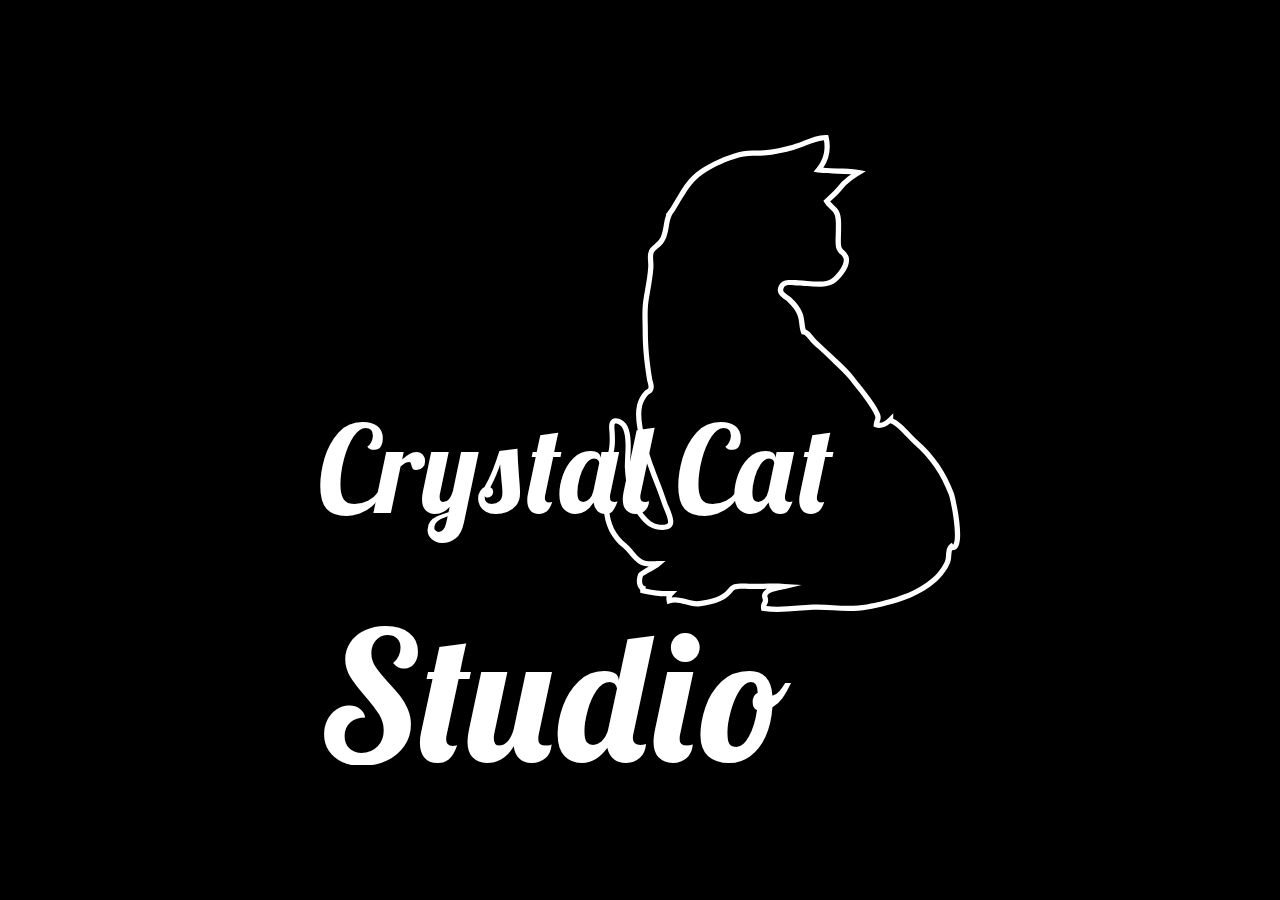
<file: index.html>
<!DOCTYPE html>
<html lang="en">
<head>
    <meta charset="UTF-8">
    <meta http-equiv="X-UA-Compatible" content="IE=edge">
    <meta name="viewport" content="width=device-width, initial-scale=1.0">
    <title>Crystal Cat Studios</title>
    <link rel="stylesheet" href="./style.css">
    <link rel="preconnect" href="https://fonts.googleapis.com">
    <link rel="preconnect" href="https://fonts.gstatic.com" crossorigin>
    <link href="https://fonts.googleapis.com/css2?family=Lobster&display=swap" rel="stylesheet"> 
</head>
<body>
    <svg class="fade unselectable"
   version="1.1"
   id="svg2"
   width="856.13501"
   height="842.48901"
   viewBox="0 0 856.13501 842.48901"
   xmlns="http://www.w3.org/2000/svg"
   xmlns:svg="http://www.w3.org/2000/svg">
  <g
     id="layer1"
     transform="translate(-179.89391,0.49651931)">
    <g
       id="g56"
       transform="matrix(1.3333333,0,0,1.3333333,558.16211,-0.49657056)">
      <g
         id="g58"
         transform="matrix(5.258243,0,0,5.258243,-63.402243,-37.028698)">
        <g
           id="g60">
          <path
             d="m 45.367,98.004 c -0.90234,0 -1.8086,-0.04687 -2.6992,-0.17578 l -0.35547,-0.05078 -0.06641,-0.35156 c -0.10938,-0.58203 0.07422,-0.96875 0.20703,-1.2461 0.07813,-0.16406 0.12109,-0.26563 0.12891,-0.37891 0.0078,-0.11719 -0.02344,-0.20312 -0.0625,-0.32031 -0.125,-0.37109 -0.21094,-0.78516 0.27344,-1.3906 0.14844,-0.1875 0.33984,-0.34375 0.55469,-0.48047 -0.22656,0.0039 -0.45703,0.0078 -0.67969,0.01172 -0.94922,0.01563 -1.875,0.02734 -2.8359,0 -0.66016,-0.02344 -1.3398,-0.04687 -1.9727,0.01953 -0.65625,0.06641 -0.76172,0.18359 -1.1367,0.61328 -0.15234,0.17578 -0.33594,0.37891 -0.58594,0.62109 -1.0625,1.0234 -2.8672,1.6914 -5.5156,2.0469 -1,0.13281 -1.9375,-0.11328 -2.8438,-0.35547 -1.0078,-0.26562 -1.957,-0.51562 -2.8984,-0.21094 l -0.52344,0.17188 -0.12109,-0.53516 C 24.16001,95.66029 24.1561,95.33607 24.2147,95.0431 22.6405,95.02357 21.2069,94.82826 19.5663,94.42982 l -0.37109,-0.08984 -0.0078,-0.38281 c -0.0039,-0.07031 -0.0039,-0.12891 -0.0078,-0.1875 -0.59375,-0.46484 -0.73047,-1.4297 -0.57813,-2.2344 0.14844,-0.79688 0.25391,-0.97266 0.80859,-1.3281 l 0.24609,-0.16016 c 0.38281,-0.26172 0.79297,-0.47266 1.1875,-0.67969 0.01563,-0.0078 0.03125,-0.01563 0.04687,-0.02344 -0.69531,-0.02734 -1.3711,-0.15234 -1.9727,-0.53516 -0.72656,-0.46094 -1.2656,-1.1094 -1.7891,-1.7344 -0.38281,-0.45703 -0.74219,-0.89062 -1.1602,-1.2344 -2.5234,-2.0898 -3.6289,-4.4805 -3.8047,-8.25 -0.09766,-2.0391 -0.21484,-4.5781 0.08984,-6.7891 0.10938,-0.78516 0.33203,-1.5234 0.54688,-2.2383 0.16406,-0.55078 0.32422,-1.0664 0.42578,-1.5938 0.17969,-0.92188 0.15625,-2.0508 0.10547,-3.0312 -0.0078,-0.11719 -0.01953,-0.24609 -0.02734,-0.38672 -0.07031,-0.78516 -0.15625,-1.7617 0.47266,-2.2422 0.36719,-0.28125 0.875,-0.30859 1.5117,-0.07422 2.375,0.86328 2.1719,4.6289 2.0195,7.375 -0.04297,0.77344 -0.07813,1.4375 -0.05078,1.9062 0.22266,3.7578 0.98438,6.5781 2.2695,8.3867 0.91406,1.2891 1.8867,2.1172 2.7344,2.3281 0.95703,0.24219 2.0742,0.23047 2.2109,-0.17188 0.17188,-0.51562 -0.42578,-1.9258 -0.74219,-2.6836 -0.125,-0.29688 -0.23438,-0.55469 -0.30469,-0.75781 L 23.14421,76.8124 C 22.85515,75.98818 22.56609,75.1718 22.2614,74.3827 l -0.15234,-0.39062 c -1.0664,-2.75 -2.168,-5.5938 -2.8828,-8.4453 -0.58984,-2.3594 -1.125,-4.8438 -0.64453,-7.0195 0.1875,-0.84766 0.73828,-1.8672 1.4062,-2.5977 0.20703,-0.22656 0.39844,-0.33203 0.53516,-0.40625 0.14453,-0.07813 0.15625,-0.08594 0.21484,-0.23828 0.09375,-0.26172 -0.01172,-0.64062 -0.11719,-1.0078 C 20.56215,54.07022 20.50746,53.871 20.47621,53.6835 19.9098,50.1054 19.6559,47.3124 19.6559,44.6288 c 0,-0.51953 -0.01172,-1.0469 -0.02344,-1.5781 -0.03125,-1.4883 -0.06641,-3.0312 0.15234,-4.4844 0.09766,-0.64844 0.21484,-1.3164 0.33203,-1.9922 0.25391,-1.4609 0.51953,-2.9727 0.60156,-4.3945 0.01563,-0.28516 -0.0078,-0.60547 -0.03125,-0.9375 -0.05078,-0.70703 -0.10547,-1.5117 0.18359,-2.1641 0.23438,-0.53516 0.68359,-0.89844 1.1133,-1.2461 0.28125,-0.23047 0.54688,-0.44531 0.73438,-0.69141 0.59375,-0.78906 0.76562,-1.7695 0.94141,-2.8047 0.12109,-0.69141 0.24219,-1.4023 0.50391,-2.0625 l -0.12891,-0.14453 c 0.12891,-0.11719 0.25781,-0.25391 0.38281,-0.41016 0.03516,-0.0625 0.07031,-0.125 0.10938,-0.18359 l 0.02344,0.01563 c 0.34766,-0.46094 0.67969,-1.0312 0.98047,-1.5508 0.15625,-0.27344 0.30859,-0.53516 0.45703,-0.77344 l 0.40625,-0.65234 c 1.1367,-1.8438 2.207,-3.5859 4.2344,-4.9336 2.1367,-1.418 4.7969,-2.6172 7.2969,-3.293 1.1992,-0.32422 2.3672,-0.33984 3.4961,-0.35547 0.46484,-0.00781 0.93359,-0.011719 1.4102,-0.039063 1.7148,-0.097656 3.7266,-0.60156 5.4727,-1.0664 0.64844,-0.17188 1.3477,-0.44922 2.0859,-0.74219 1.4141,-0.55859 2.8477,-1.125 4.2656,-1.1016 l 0.38672,0.011719 0.08984,0.375 c 0.49219,2.1172 0.14844,4.0898 -1.0234,5.8711 0.91406,0.08203 1.832,0.10156 2.7266,0.11719 1.3438,0.02734 2.7305,0.05469 4.1094,0.30078 l 1.2812,0.23047 -1.1055,0.6875 c -1.0586,0.65625 -2.375,1.5391 -3.168,2.5234 -0.77344,0.95703 -1.5,1.6328 -2.2695,2.3477 l -0.26172,0.24219 c 0.17578,0.21094 0.38281,0.39453 0.60156,0.58594 0.45312,0.40234 0.97266,0.85937 1.2305,1.6445 0.28125,0.85938 0.26953,1.7812 0.25781,2.6719 l -0.0039,0.53125 c 0,0.32031 -0.01172,0.65234 -0.02344,0.98438 -0.02344,0.63281 -0.04687,1.2891 0.01953,1.8867 0.05469,0.51562 0.26562,0.71484 0.58594,1.0195 0.26172,0.24609 0.58594,0.55469 0.79688,1.0703 0.71875,1.7773 -1.418,4.2188 -2.5039,5.0547 -1.3477,1.043 -3.4883,0.83984 -5.375,0.66016 -0.62891,-0.05859 -1.2266,-0.11719 -1.7188,-0.11719 -0.23828,0 -0.49219,-0.01563 -0.75391,-0.03516 -1.0117,-0.06641 -1.6953,-0.07031 -1.957,0.46094 -0.29297,0.59375 -0.06641,0.82031 0.71484,1.3711 0.23438,0.16406 0.46875,0.33203 0.66406,0.51563 1.0586,0.98437 1.7383,1.8984 2.1406,2.8672 0.27344,0.66406 0.35547,1.3281 0.4375,1.9727 0.05469,0.44141 0.10547,0.86328 0.21875,1.2617 0.58203,0.21094 1.0547,0.80469 1.4805,1.332 0.1875,0.23047 0.35938,0.45312 0.52734,0.60938 0.36719,0.34766 0.74219,0.6875 1.1133,1.0312 0.64062,0.58984 1.2812,1.1758 1.9062,1.7812 0.35547,0.34766 0.73047,0.69531 1.1133,1.0547 1.0938,1.0156 2.2227,2.0664 3.0898,3.2148 0.39844,0.52734 0.82422,1.0625 1.2539,1.5977 0.78906,0.99219 1.6055,2.0195 2.2969,3.0469 0.42578,0.63281 0.91016,1.3828 1.2695,2.1445 0.375,0.79688 0.28516,1.1758 0.10937,1.6641 -0.03125,0.08984 -0.0625,0.17969 -0.09375,0.28125 0.54297,0.03125 1.1211,-0.30859 1.7734,-0.95703 l 0.86719,-0.85938 -0.01563,1.0742 c 1.125,0.47266 2.2656,1.6797 3.2812,2.7539 0.48438,0.51172 0.94141,0.99609 1.3398,1.3438 3.1484,2.7266 5.418,6.0156 6.9375,10.055 0.27734,0.73828 2.1172,8.7578 0.65625,10.516 -0.25781,0.30859 -0.60938,0.45312 -0.99219,0.41016 -0.08203,0.30078 -0.11719,0.71875 -0.14453,1.0547 -0.03516,0.45703 -0.07031,0.89062 -0.19922,1.2344 -0.53906,1.4648 -1.707,2.8477 -2.6211,3.6523 -3.0625,2.7031 -6.7695,3.8711 -9.6562,4.5859 -2.4375,0.60547 -4.5078,1.0625 -7.0547,1.0625 -1.0352,0 -2.0586,-0.0625 -3.0469,-0.125 -1.2109,-0.07422 -2.4648,-0.15234 -3.7188,-0.10938 -0.94922,0.03125 -1.9102,0.10547 -2.875,0.18359 -1.3242,0.11328 -2.6562,0.21484 -3.9844,0.21484 z m -2.1289,-1.1094 c 1.9688,0.22656 4.0273,0.0625 6.0195,-0.08984 0.98047,-0.07422 1.957,-0.15234 2.9219,-0.1875 1.2969,-0.04297 2.5781,0.03516 3.8125,0.10937 0.97656,0.05859 1.9805,0.12109 2.9844,0.12109 2.4375,0 4.3633,-0.42969 6.8125,-1.0352 2.7734,-0.6875 6.332,-1.8047 9.2344,-4.3672 1.0312,-0.91016 1.9531,-2.1875 2.3477,-3.25 0.07813,-0.21484 0.10938,-0.59766 0.14062,-0.96484 0.0625,-0.77344 0.13281,-1.6523 0.69531,-2.1016 l 0.39844,-0.31641 0.28516,0.37109 c 0.91797,-1.207 -0.37109,-8.2539 -0.83984,-9.5039 -1.457,-3.8789 -3.6328,-7.0352 -6.6523,-9.6484 -0.4375,-0.37891 -0.91016,-0.87891 -1.4102,-1.4102 -1.0078,-1.0664 -2.1484,-2.2773 -3.1055,-2.5781 -0.96875,0.8125 -1.9141,1.0625 -2.8242,0.75 l -0.37109,-0.12891 0.03906,-0.39453 c 0.04688,-0.45312 0.15234,-0.75391 0.23438,-0.97266 0.11328,-0.3125 0.15234,-0.41406 -0.07422,-0.89453 -0.32812,-0.70312 -0.78906,-1.4102 -1.1914,-2.0156 -0.66797,-0.99609 -1.4727,-2.0039 -2.2461,-2.9805 -0.43359,-0.54688 -0.86328,-1.0859 -1.2656,-1.6172 -0.81641,-1.0781 -1.9141,-2.0977 -2.9766,-3.0859 -0.39062,-0.35938 -0.76953,-0.71875 -1.1328,-1.0664 -0.61719,-0.60156 -1.25,-1.1836 -1.8867,-1.7617 -0.375,-0.34375 -0.75,-0.6875 -1.1211,-1.0352 -0.20703,-0.19531 -0.41016,-0.44531 -0.625,-0.71484 -0.34375,-0.42969 -0.8125,-1.0156 -1.1289,-1.0391 l -0.33203,-0.02734 -0.10938,-0.30469 c -0.20703,-0.57812 -0.27734,-1.1641 -0.34766,-1.7305 -0.07422,-0.60547 -0.14453,-1.1719 -0.36719,-1.7109 -0.34375,-0.83594 -0.94922,-1.6328 -1.8984,-2.5195 -0.16406,-0.15234 -0.36328,-0.29297 -0.5625,-0.42969 -0.69141,-0.48438 -1.7344,-1.2227 -1.0352,-2.6328 0.57812,-1.168 1.8789,-1.0859 2.9219,-1.0156 0.23438,0.01563 0.46875,0.03125 0.6875,0.03125 0.53906,0 1.1562,0.05859 1.8125,0.12109 1.7031,0.16016 3.6367,0.34375 4.6719,-0.45313 0.97266,-0.75391 2.625,-2.8086 2.1875,-3.8906 -0.12891,-0.3125 -0.32422,-0.50391 -0.55469,-0.71875 -0.35547,-0.33594 -0.79688,-0.75391 -0.89062,-1.6367 -0.07031,-0.67188 -0.04687,-1.3594 -0.02344,-2.0273 0.01172,-0.32031 0.02344,-0.63672 0.02344,-0.94922 l 0.0039,-0.54688 c 0.01172,-0.80859 0.02344,-1.6445 -0.20703,-2.3477 -0.17578,-0.52734 -0.53125,-0.84375 -0.94141,-1.207 -0.34766,-0.30859 -0.73828,-0.65234 -1.0273,-1.1562 l -0.19531,-0.34375 0.86719,-0.8125 c 0.77344,-0.71875 1.4414,-1.3398 2.168,-2.2422 0.60547,-0.75 1.4492,-1.4258 2.2812,-2 -0.86328,-0.07813 -1.7344,-0.09375 -2.6367,-0.11328 -1.1953,-0.02344 -2.4336,-0.04687 -3.6836,-0.22656 l -0.87109,-0.125 0.55078,-0.6875 c 1.3125,-1.6289 1.7812,-3.3789 1.4297,-5.3359 -1.0859,0.074219 -2.3008,0.55469 -3.4766,1.0195 -0.76953,0.30469 -1.4922,0.58984 -2.1953,0.77734 -1.7969,0.47656 -3.8633,0.99609 -5.6758,1.0977 -0.49219,0.02734 -0.97656,0.03516 -1.4531,0.03906 -1.1172,0.01563 -2.1719,0.03125 -3.25,0.32031 -2.3633,0.63672 -4.9805,1.8164 -7.0039,3.1602 -1.8438,1.2227 -2.8125,2.8008 -3.9336,4.6211 l -0.40625,0.66016 c -0.14453,0.23047 -0.28906,0.48437 -0.44141,0.74609 -0.34375,0.58984 -0.71484,1.2344 -1.1406,1.7695 -0.33594,0.64453 -0.47266,1.418 -0.60937,2.2305 -0.19141,1.1094 -0.39063,2.2578 -1.1328,3.2383 -0.25781,0.34375 -0.58594,0.60938 -0.90234,0.86328 -0.35547,0.28906 -0.69141,0.5625 -0.82812,0.875 -0.1875,0.42969 -0.14453,1.0703 -0.10156,1.6914 0.02344,0.35547 0.05078,0.72656 0.03125,1.0625 -0.08594,1.4805 -0.35547,3.0195 -0.61328,4.5117 -0.11719,0.66797 -0.23047,1.3281 -0.32812,1.9688 -0.20313,1.3711 -0.17188,2.8672 -0.14063,4.3164 0.01172,0.53906 0.02344,1.0742 0.02344,1.6016 0,2.6328 0.25,5.375 0.80859,8.8984 0.02344,0.14844 0.07031,0.30859 0.11719,0.47656 0.13281,0.47266 0.30078,1.0586 0.09375,1.6211 -0.18359,0.50391 -0.46484,0.66016 -0.67188,0.77344 -0.10547,0.05859 -0.18359,0.10156 -0.28125,0.20703 -0.54688,0.60156 -1.0156,1.4609 -1.168,2.1367 -0.43359,1.9648 0.07812,4.3203 0.64062,6.5625 0.69922,2.7891 1.7891,5.6055 2.8438,8.3242 l 0.15234,0.39062 c 0.30859,0.80078 0.60156,1.6289 0.89453,2.4609 l 0.28125,0.80078 c 0.06641,0.18359 0.16797,0.42578 0.28516,0.69922 0.58203,1.3789 1.0391,2.582 0.76953,3.3906 -0.38281,1.1445 -2.0078,1.1758 -3.4023,0.82812 -1.3828,-0.34766 -2.5625,-1.6719 -3.3047,-2.7227 -1.3945,-1.9648 -2.2188,-4.9609 -2.4492,-8.9062 -0.03125,-0.52344 0.0078,-1.2188 0.05078,-2.0195 0.125,-2.2969 0.31641,-5.7695 -1.3633,-6.3828 -0.35156,-0.12891 -0.51953,-0.10547 -0.5625,-0.07031 -0.19141,0.14453 -0.11719,1 -0.08594,1.3633 0.01172,0.15234 0.02734,0.29688 0.03125,0.42578 0.05078,1.043 0.07812,2.25 -0.12109,3.2773 -0.11328,0.57422 -0.28516,1.1445 -0.44922,1.6914 -0.20312,0.67578 -0.41797,1.375 -0.51562,2.0859 -0.29297,2.1172 -0.17578,4.6055 -0.07813,6.6055 0.16406,3.5039 1.1328,5.6133 3.4453,7.5273 0.48828,0.40234 0.89453,0.89062 1.2891,1.3633 0.49609,0.59375 0.96484,1.1523 1.5586,1.5312 0.68359,0.4375 1.6133,0.40234 2.5977,0.36719 0.20312,-0.0078 0.41016,-0.01563 0.60938,-0.01953 l 1.3516,-0.01953 -1.0156,0.89453 c -0.52344,0.46094 -1.1172,0.76953 -1.6953,1.0664 -0.38672,0.19922 -0.75,0.38672 -1.082,0.61328 l -0.26953,0.17578 c -0.27344,0.17578 -0.27344,0.17578 -0.36719,0.67188 -0.10938,0.58984 0.02344,1.207 0.27734,1.3008 l 0.39062,0.14063 -0.0625,0.39062 c 1.668,0.38281 3.1367,0.53125 4.8242,0.49219 l 1.2305,-0.02734 -0.86328,0.87891 c -0.10547,0.10547 -0.16016,0.23828 -0.1875,0.36719 0.99219,-0.14844 1.9297,0.10156 2.8438,0.34375 0.84766,0.22266 1.6484,0.4375 2.4531,0.32812 2.3945,-0.31641 4.0625,-0.91406 4.9531,-1.7734 0.22656,-0.21875 0.38672,-0.40234 0.52734,-0.55859 0.47266,-0.53516 0.78516,-0.84375 1.7852,-0.94922 0.69531,-0.07031 1.4141,-0.05078 2.1055,-0.02344 0.94141,0.03125 1.8555,0.01953 2.7852,0 1.3438,-0.02344 2.7305,-0.05078 4.0781,0.04687 l 3.2344,0.23438 -3.1523,0.75391 c -0.19531,0.04687 -0.4375,0.09375 -0.69922,0.14062 -0.83984,0.15234 -2.1094,0.39062 -2.5312,0.91406 -0.18359,0.23047 -0.17188,0.25391 -0.10938,0.44531 0.05469,0.16406 0.13281,0.39453 0.11328,0.70703 -0.01953,0.3125 -0.13281,0.55078 -0.22266,0.74219 -0.0625,0.11328 -0.10547,0.20313 -0.12891,0.29297 z"
             style="fill:#ffffff;fill-opacity:1;fill-rule:nonzero;stroke:none"
             id="path62" />
        </g>
      </g>
    </g>
    <g
       id="g24"
       transform="matrix(1.3333333,0,0,1.3333333,176.81799,343.81074)">
      <g
         id="g26"
         transform="translate(0,232.6369)">
        <g
           id="g28"
           transform="translate(0,-43.495922)">
          <g
             id="g30"
             transform="matrix(1,0,0,-1,0,1200)">
            <text
               xml:space="preserve"
               transform="matrix(1,0,0,-1,0,1018.767)"
               style="font-variant:normal;font-weight:normal;font-size:181.233px;font-family:Lobster;writing-mode:lr-tb;fill:#ffffff;fill-opacity:1;fill-rule:nonzero;stroke:none"
               id="text34"><tspan
                 x="0 103.27096 151.67645 243.17789 338.30753 386.71301"
                 y="0"
                 sodipodi:role="line"
                 id="tspan32">Studio</tspan></text>
          </g>
        </g>
      </g>
      <g
         id="g36"
         transform="translate(0,28.533232)">
        <g
           id="g38"
           transform="translate(0,-29.140322)">
          <g
             id="g40"
             transform="matrix(1,0,0,-1,0,1200)">
            <text
               xml:space="preserve"
               transform="matrix(1,0,0,-1,0,1078.582)"
               style="font-variant:normal;font-weight:normal;font-size:121.418px;font-family:Lobster;writing-mode:lr-tb;fill:#ffffff;fill-opacity:1;fill-rule:nonzero;stroke:none"
               id="text44"><tspan
                 x="0 60.353287 106.00362 164.99332 211.35507 243.78459 307.63577"
                 y="0"
                 sodipodi:role="line"
                 id="tspan42">Crystal</tspan></text>
          </g>
        </g>
      </g>
      <g
         id="g46"
         transform="translate(359.09613,28.533232)">
        <g
           id="g48"
           transform="translate(0,-29.140322)">
          <g
             id="g50"
             transform="matrix(1,0,0,-1,0,1200)">
            <text
               xml:space="preserve"
               transform="matrix(1,0,0,-1,0,1078.582)"
               style="font-variant:normal;font-weight:normal;font-size:121.418px;font-family:Lobster;writing-mode:lr-tb;fill:#ffffff;fill-opacity:1;fill-rule:nonzero;stroke:none"
               id="text54"><tspan
                 x="0 60.353287 124.20446"
                 y="0"
                 sodipodi:role="line"
                 id="tspan52">Cat</tspan></text>
          </g>
        </g>
      </g>
    </g>
  </g>
</svg>
</body>
</html>
</file>
<file: style.css>
body {
    height: 100vh;
    display: grid;
    font-family: sans-serif;
    background-color: black;
    padding: 0;
    margin: 0;
    font-family: 'Lobster', cursive;
}

.unselectable {
    -webkit-touch-callout: none;
    -webkit-user-select: none;
    -khtml-user-select: none;
    -moz-user-select: none;
    -ms-user-select: none;
    user-select: none;
}


.fade {
    place-self: center;

    -webkit-animation: fadein 8s; /* Safari, Chrome and Opera > 12.1 */
       -moz-animation: fadein 8s; /* Firefox < 16 */
        -ms-animation: fadein 8s; /* Internet Explorer */
         -o-animation: fadein 8s; /* Opera < 12.1 */
            animation: fadein 8s;

    height: 70vh;
    aspect-ratio: 1/1;
}

@keyframes fadein {
    from { opacity: 0; }
    to   { opacity: 1; }
}

/* Firefox < 16 */
@-moz-keyframes fadein {
    from { opacity: 0; }
    to   { opacity: 1; }
}

/* Safari, Chrome and Opera > 12.1 */
@-webkit-keyframes fadein {
    from { opacity: 0; }
    to   { opacity: 1; }
}

/* Internet Explorer */
@-ms-keyframes fadein {
    from { opacity: 0; }
    to   { opacity: 1; }
}

/* Opera < 12.1 */
@-o-keyframes fadein {
    from { opacity: 0; }
    to   { opacity: 1; }
}
</file>
